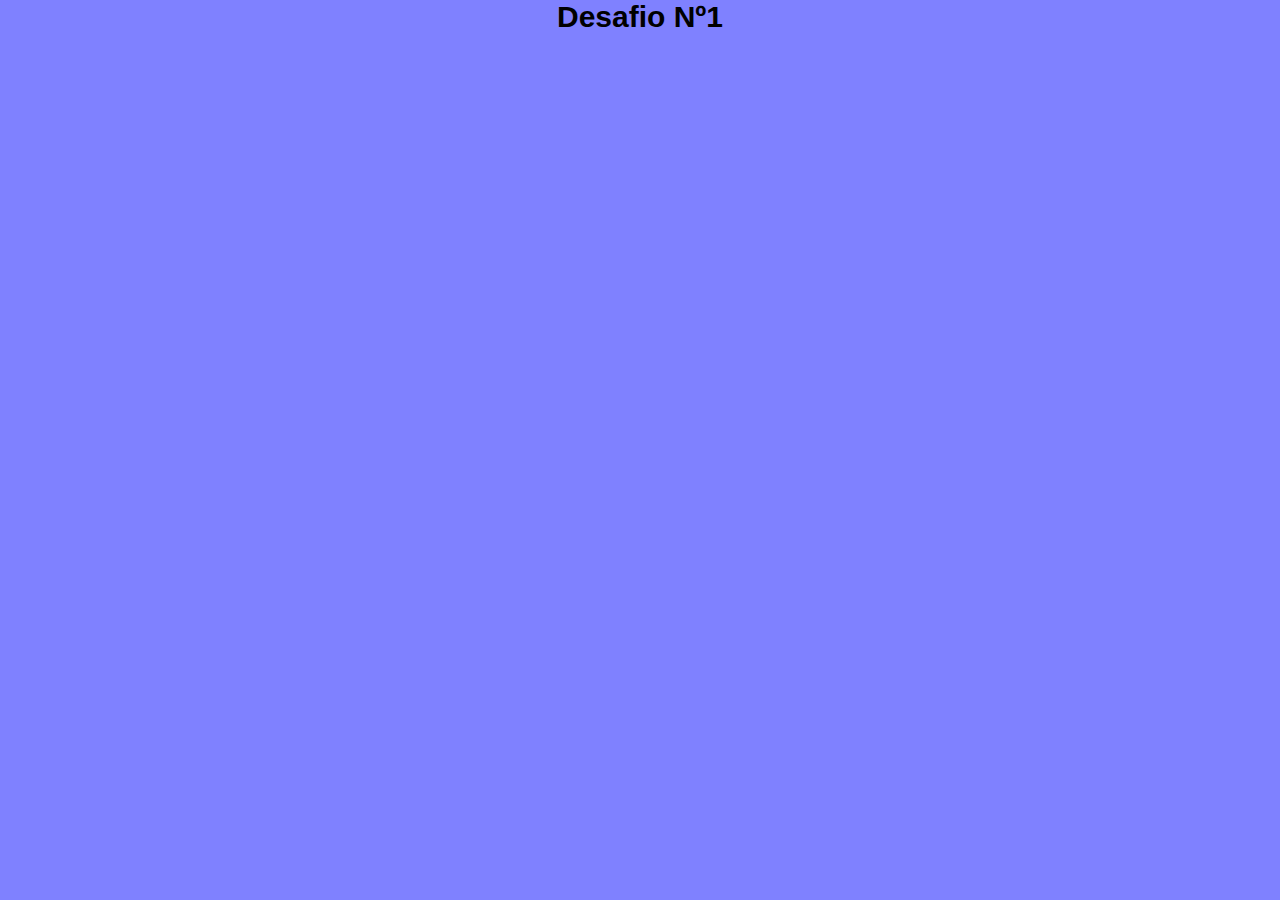
<file: desafio 1/index.html>
<!DOCTYPE html>
<html lang="en">
<head>
    <meta charset="UTF-8">
    <meta http-equiv="X-UA-Compatible" content="IE=edge">
    <meta name="viewport" content="width=device-width, initial-scale=1.0">
    <link rel="stylesheet" href="style.css">
    <title>Amarante Victoria</title>
</head>
<body>
    <script src="main.js"> </script>
    <h1>Desafio Nº1</h1>
</body>
</html>
</file>
<file: desafio 1/style.css>
*{
    margin: 0;
    padding: 0;
}

body{
    background-color: rgb(127, 129, 255);
}

h1{
    font-size: 30px;
    font-family: sans-serif;
    text-align: center;

}
</file>
